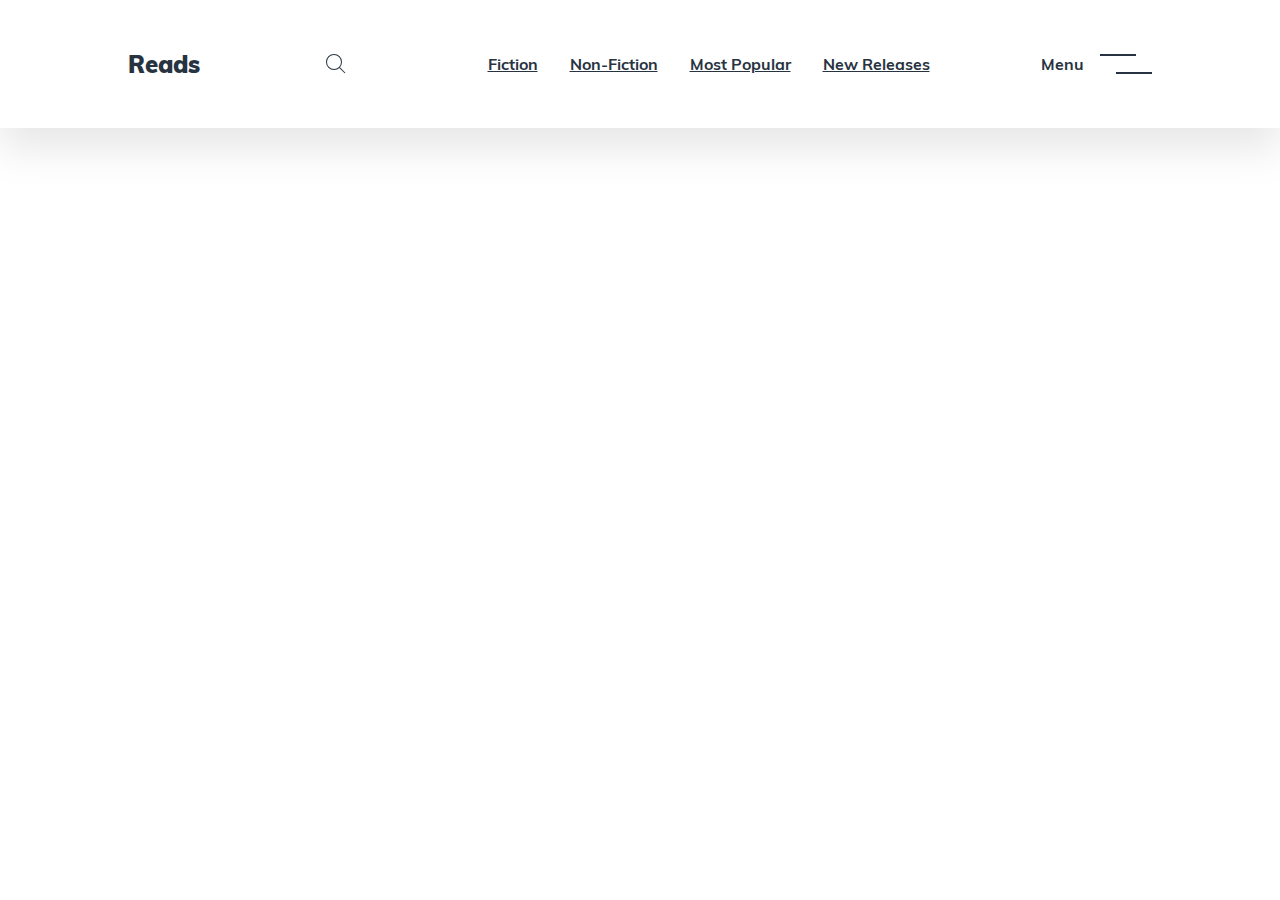
<file: index.html>
<!DOCTYPE html>
<html lang="en">
<head>
  <meta charset="UTF-8">
  <meta name="viewport" content="width=device-width, initial-scale=1.0">
  <meta http-equiv="X-UA-Compatible" content="ie=edge">
  <title>A11y Hallway Talk</title>
  <link rel="stylesheet" href="./app.css">
</head>
<body>
  <header class="header">
    <a class="t-brand brand" href="/">Reads</a>
    <div class="header__center">
      <button class="button-icon search-trigger" data-search-trigger>
        <span class="screen-reader-only">
          Open search
        </span>
        <svg class="button-icon__icon" width="24" height="24" viewBox="0 0 24 24" xmlns="http://www.w3.org/2000/svg" role="presentation">
          <path d="M15.707 15l5.657 5.657-.707.707L15 15.707l.707-.707z"/>
          <path fill-rule="evenodd" clip-rule="evenodd" d="M10 17a7 7 0 1 0 0-14 7 7 0 0 0 0 14zm0 1a8 8 0 1 0 0-16 8 8 0 0 0 0 16z"/>
        </svg>
      </button>
      <form class="search" action="" data-search-form>
        <label class="screen-reader-only" for="globalSearch">Search the website</label>
        <input
          class="t-body search__input"
          id="globalSearch"
          type="search"
          placeholder="Search by genre"
          data-search-input
        >
        <button class="button-icon search__submit" type="submit" data-search-submit>
          <span class="screen-reader-only">
            Search
          </span>
          <svg class="button-icon__icon" width="24" height="24" viewBox="0 0 24 24" xmlns="http://www.w3.org/2000/svg" role="presentation">
            <path d="M15.707 15l5.657 5.657-.707.707L15 15.707l.707-.707z"/>
            <path fill-rule="evenodd" clip-rule="evenodd" d="M10 17a7 7 0 1 0 0-14 7 7 0 0 0 0 14zm0 1a8 8 0 1 0 0-16 8 8 0 0 0 0 16z"/>
          </svg>
        </button>
        <button class="button-icon search__close" type="button" data-search-close>
          <span class="screen-reader-only">
            Close search form
          </span>
          <svg class="button-icon__icon search__close__icon" width="24" height="24" viewBox="0 0 24 24" xmlns="http://www.w3.org/2000/svg">
            <path d="M12.192 10.778L4.414 3 3 4.414l7.778 7.778L3 19.971l1.414 1.414 7.778-7.778 7.779 7.778 1.414-1.414-7.778-7.779 7.778-7.778L19.97 3l-7.779 7.778z"/>
          </svg>
        </button>
      </form>
      <nav class="center-nav">
        <ul class="center-nav__items">
          <li class="center-nav__item">
            <a class="t-link" href="/fiction">Fiction</a>
          </li>
          <li class="center-nav__item">
            <a class="t-link" href="/non-Fiction">Non-Fiction</a>
          </li>
          <li class="center-nav__item">
            <a class="t-link" href="/most-popular">Most Popular</a>
          </li>
          <li class="center-nav__item">
            <a class="t-link" href="/new-releases">New Releases</a>
          </li>
        </ul>
      </nav>
    </div>
    <button class="button-icon menu-trigger">
      <span class="t-copy-large">Menu</span>
      <svg class="button-icon__icon menu-trigger__icon--small" width="24" height="20" viewBox="0 0 24 20" xmlns="http://www.w3.org/2000/svg" role="presentation">
        <path d="M8 18h16v2H8zM0 0h16v2H0z"/>
      </svg>
      <svg class="button-icon__icon menu-trigger__icon--large" width="52" height="24" viewBox="0 0 52 24" xmlns="http://www.w3.org/2000/svg" role="presentation">
        <path d="M16 20h36v2H16zM0 2h36v2H0z"/>
      </svg>
    </button>
  </header>
  <script src="app.js"></script>
</body>
</html>
</file>
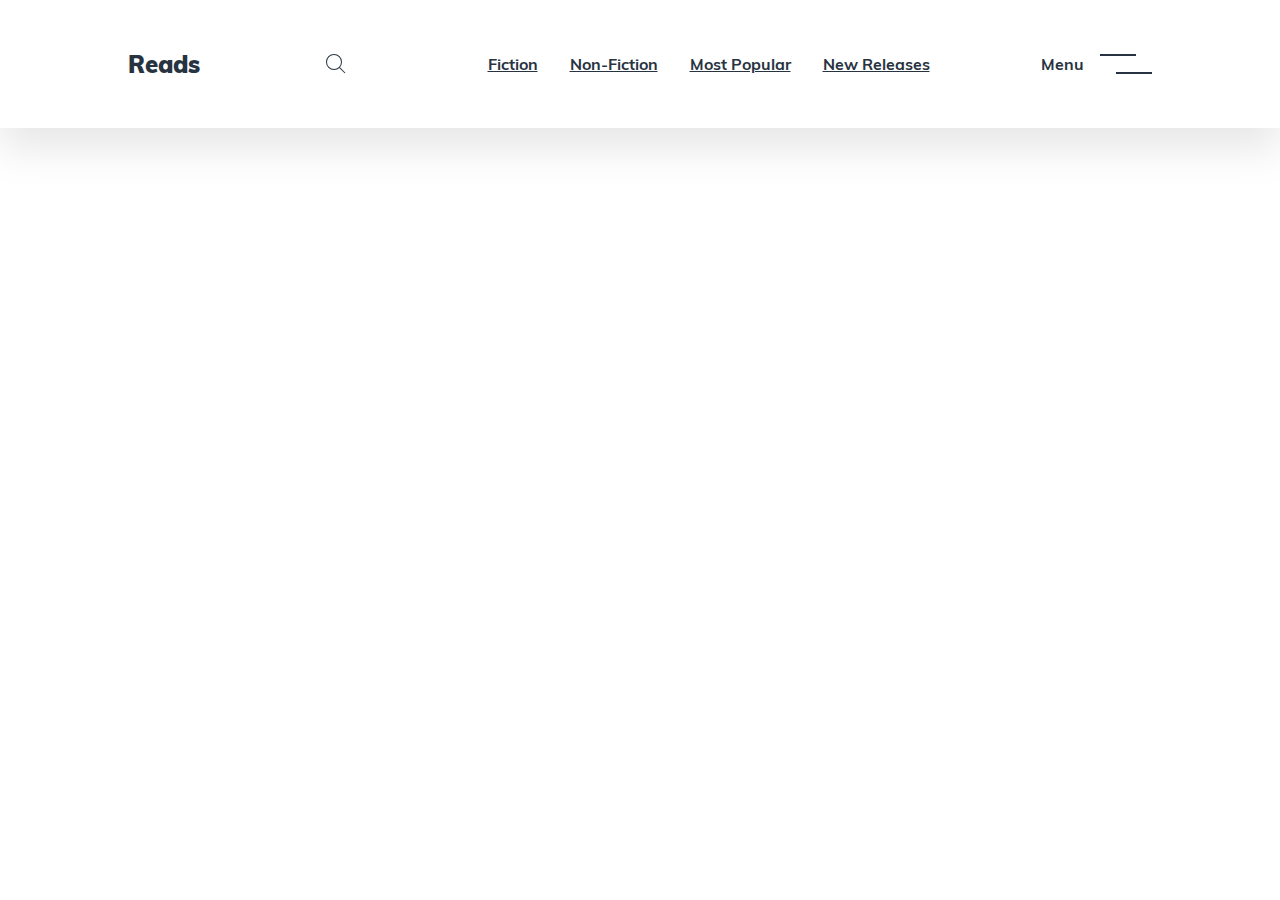
<file: 2-styling/index.html>
<!DOCTYPE html>
<html lang="en">
<head>
  <meta charset="UTF-8">
  <meta name="viewport" content="width=device-width, initial-scale=1.0">
  <meta http-equiv="X-UA-Compatible" content="ie=edge">
  <title>Reads</title>
  <link rel="stylesheet" href="./app.css">
</head>
<body>
  <header class="header">
    <a class="t-brand brand" href="/">Reads</a>
    <div class="header__center">
      <button class="button-icon search-trigger" type="button">
        <span class="screen-reader-only">
          Open search
        </span>
        <svg class="button-icon__icon" width="24" height="24" viewBox="0 0 24 24" xmlns="http://www.w3.org/2000/svg" aria-hidden="true">
          <path d="M15.707 15l5.657 5.657-.707.707L15 15.707l.707-.707z"/>
          <path fill-rule="evenodd" d="M10 17a7 7 0 1 0 0-14 7 7 0 0 0 0 14zm0 1a8 8 0 1 0 0-16 8 8 0 0 0 0 16z"/>
        </svg>
      </button>
      <form class="search" action="">
        <label class="screen-reader-only" for="globalSearch">Search for reads</label>
        <input
          class="t-body search__input"
          id="globalSearch"
          type="search"
          placeholder="Search by genre"
        >
        <button class="button-icon search__submit" type="submit">
          <span class="screen-reader-only">
            Search
          </span>
          <svg class="button-icon__icon" width="24" height="24" viewBox="0 0 24 24" xmlns="http://www.w3.org/2000/svg" aria-hidden="true">
            <path d="M15.707 15l5.657 5.657-.707.707L15 15.707l.707-.707z"/>
            <path fill-rule="evenodd" d="M10 17a7 7 0 1 0 0-14 7 7 0 0 0 0 14zm0 1a8 8 0 1 0 0-16 8 8 0 0 0 0 16z"/>
          </svg>
        </button>
        <button class="button-icon search__close" type="button">
          <span class="screen-reader-only">
            Close search form
          </span>
          <svg class="button-icon__icon search__close__icon" width="24" height="24" viewBox="0 0 24 24" xmlns="http://www.w3.org/2000/svg">
            <path d="M12.192 10.778L4.414 3 3 4.414l7.778 7.778L3 19.971l1.414 1.414 7.778-7.778 7.779 7.778 1.414-1.414-7.778-7.779 7.778-7.778L19.97 3l-7.779 7.778z"/>
          </svg>
        </button>
      </form>
      <nav class="center-nav">
        <ul class="center-nav__items">
          <li class="center-nav__item">
            <a class="t-link" href="/fiction">Fiction</a>
          </li>
          <li class="center-nav__item">
            <a class="t-link" href="/non-Fiction">Non-Fiction</a>
          </li>
          <li class="center-nav__item">
            <a class="t-link" href="/most-popular">Most Popular</a>
          </li>
          <li class="center-nav__item">
            <a class="t-link" href="/new-releases">New Releases</a>
          </li>
        </ul>
      </nav>
    </div>
    <button class="button-icon menu-trigger" type="button">
      <span class="t-copy-large">Menu</span>
      <svg class="button-icon__icon menu-trigger__icon--small" width="24" height="20" viewBox="0 0 24 20" xmlns="http://www.w3.org/2000/svg" aria-hidden="true">
        <path d="M8 18h16v2H8zM0 0h16v2H0z"/>
      </svg>
      <svg class="button-icon__icon menu-trigger__icon--large" width="52" height="24" viewBox="0 0 52 24" xmlns="http://www.w3.org/2000/svg" aria-hidden="true">
        <path d="M16 20h36v2H16zM0 2h36v2H0z"/>
      </svg>
    </button>
  </header>
</body>
</html>
</file>
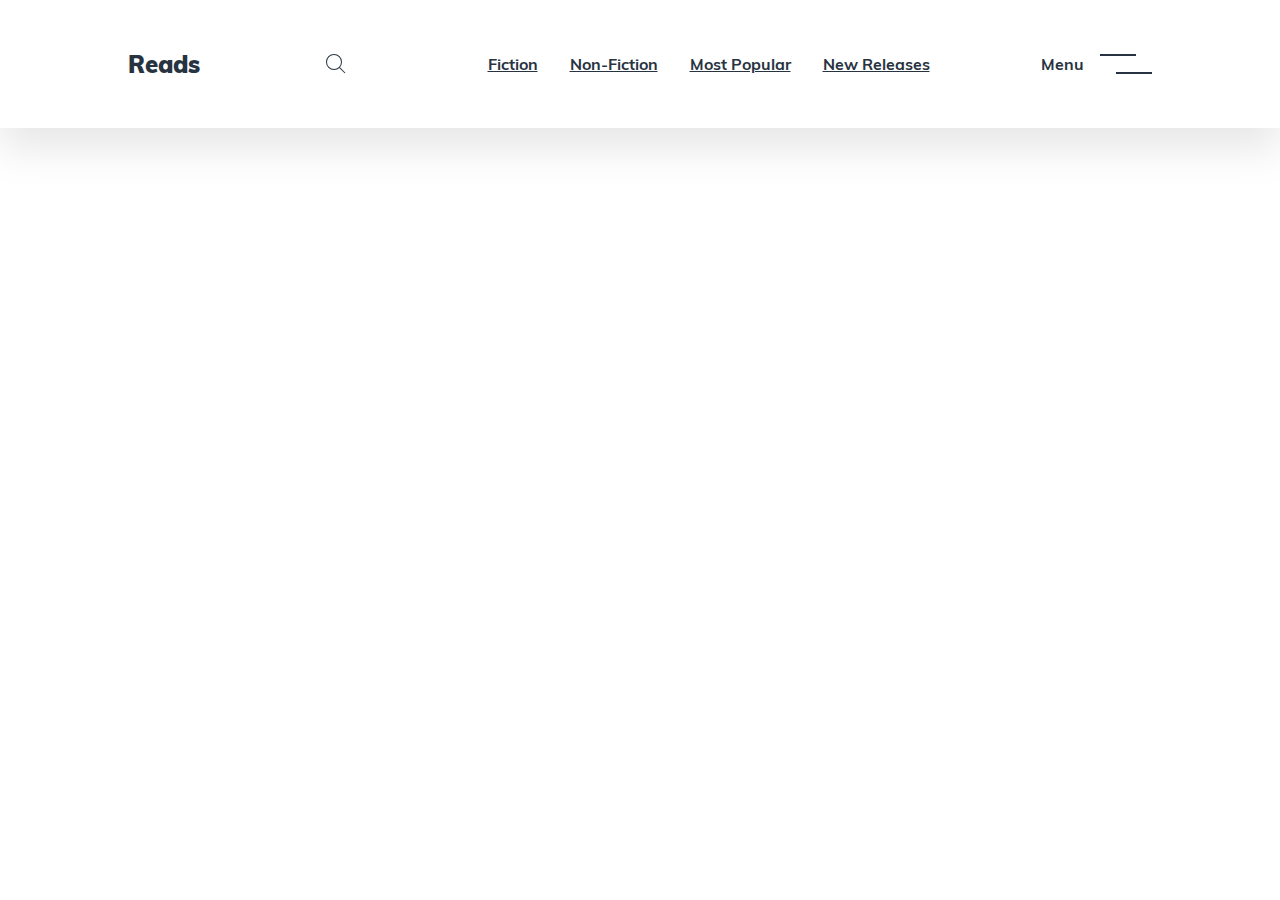
<file: 3-functionality/index.html>
<!DOCTYPE html>
<html lang="en">
<head>
  <meta charset="UTF-8">
  <meta name="viewport" content="width=device-width, initial-scale=1.0">
  <meta http-equiv="X-UA-Compatible" content="ie=edge">
  <title>Reads</title>
  <link rel="stylesheet" href="./app.css">
</head>
<body>
  <header class="header">
    <a class="t-brand brand" href="/">Reads</a>
    <div class="header__center">
      <button class="button-icon search-trigger" type="button" data-search-trigger>
        <span class="screen-reader-only">
          Open search
        </span>
        <svg class="button-icon__icon" width="24" height="24" viewBox="0 0 24 24" xmlns="http://www.w3.org/2000/svg" aria-hidden="true">
          <path d="M15.707 15l5.657 5.657-.707.707L15 15.707l.707-.707z"/>
          <path fill-rule="evenodd" d="M10 17a7 7 0 1 0 0-14 7 7 0 0 0 0 14zm0 1a8 8 0 1 0 0-16 8 8 0 0 0 0 16z"/>
        </svg>
      </button>
      <form class="search" action="" data-search-form>
        <label class="screen-reader-only" for="globalSearch">Search for reads</label>
        <input
          class="t-body search__input"
          id="globalSearch"
          type="search"
          placeholder="Search by genre"
          data-search-input
        >
        <button class="button-icon search__submit" type="submit" data-search-submit>
          <span class="screen-reader-only">
            Search
          </span>
          <svg class="button-icon__icon" width="24" height="24" viewBox="0 0 24 24" xmlns="http://www.w3.org/2000/svg" aria-hidden="true">
            <path d="M15.707 15l5.657 5.657-.707.707L15 15.707l.707-.707z"/>
            <path fill-rule="evenodd" d="M10 17a7 7 0 1 0 0-14 7 7 0 0 0 0 14zm0 1a8 8 0 1 0 0-16 8 8 0 0 0 0 16z"/>
          </svg>
        </button>
        <button class="button-icon search__close" type="button" data-search-close>
          <span class="screen-reader-only">
            Close search form
          </span>
          <svg class="button-icon__icon search__close__icon" width="24" height="24" viewBox="0 0 24 24" xmlns="http://www.w3.org/2000/svg">
            <path d="M12.192 10.778L4.414 3 3 4.414l7.778 7.778L3 19.971l1.414 1.414 7.778-7.778 7.779 7.778 1.414-1.414-7.778-7.779 7.778-7.778L19.97 3l-7.779 7.778z"/>
          </svg>
        </button>
      </form>
      <nav class="center-nav">
        <ul class="center-nav__items">
          <li class="center-nav__item">
            <a class="t-link" href="/fiction">Fiction</a>
          </li>
          <li class="center-nav__item">
            <a class="t-link" href="/non-Fiction">Non-Fiction</a>
          </li>
          <li class="center-nav__item">
            <a class="t-link" href="/most-popular">Most Popular</a>
          </li>
          <li class="center-nav__item">
            <a class="t-link" href="/new-releases">New Releases</a>
          </li>
        </ul>
      </nav>
    </div>
    <button class="button-icon menu-trigger">
      <span class="t-copy-large">Menu</span>
      <svg class="button-icon__icon menu-trigger__icon--small" width="24" height="20" viewBox="0 0 24 20" xmlns="http://www.w3.org/2000/svg" aria-hidden="true">
        <path d="M8 18h16v2H8zM0 0h16v2H0z"/>
      </svg>
      <svg class="button-icon__icon menu-trigger__icon--large" width="52" height="24" viewBox="0 0 52 24" xmlns="http://www.w3.org/2000/svg" aria-hidden="true">
        <path d="M16 20h36v2H16zM0 2h36v2H0z"/>
      </svg>
    </button>
  </header>
  <script src="app.js"></script>
</body>
</html>
</file>
<file: app.css>
/* Typography */
@font-face {
  font-family: 'Muli';
  font-style: normal;
  font-weight: 400;
  src: url('./assets/fonts/muli/Muli-Regular.woff2'),
    url('./assets/fonts/muli/Muli-Regular.woff'),
    url('./assets/fonts/muli/Muli-Regular.ttf');
}

@font-face {
  font-family: 'Muli';
  font-style: normal;
  font-weight: 700;
  src: url('./assets/fonts/muli/Muli-Bold.woff2'),
    url('./assets/fonts/muli/Muli-Bold.woff'),
    url('./assets/fonts/muli/Muli-Bold.ttf');
}

@font-face {
  font-family: 'Muli';
  font-style: normal;
  font-weight: 900;
  src: url('./assets/fonts/muli/Muli-Black.woff2'),
    url('./assets/fonts/muli/Muli-Black.woff'),
    url('./assets/fonts/muli/Muli-Black.ttf');
}

:root {
  /* Colorbook */
  --color-charcoal-021: #283342;
  --color-charcoal-046: #73767a;
  --color-white: #fff;
  --color-alarm-049: #ec110d;
  --color-slate-blue-050: #4878b8;

  /* Spacing */
  --space-eighth: 0.2rem;
  --space-quarter: 0.4rem;
  --space-half: 0.8rem;
  --space-default: 1.6rem;
  --space-double: 3.2rem;
  --space-quad: 6.4rem;
  --space-oct: 12.8rem;

  /* Typography */
  --font-family-sans: 'Muli', sans-serif;

  /* Font Weights */
  --weight-regular: 400;
  --weight-bold: 700;
  --weight-black: 900;

  /* Design elements */
  --transition: 300ms ease-in-out;
  --border-radius-default: 0.4rem;
  --border-radius-large: 0.8rem;
}

/* Reset */
html {
  box-sizing: border-box;
  font-size: 62.5%;
}

*, *::before, *::after {
  box-sizing: inherit;
}

html, body {
  height: 100%;
}

body {
  margin: 0;
  font-family: var(--font-family-sans);
  font-size: 1.6rem;
  background-color: var(--color-white);
}

/* Type Specs */
.t-brand {
  font-family: var(--font-family-sans);
  font-size: 2.4rem;
  font-weight: var(--weight-black);
  line-height: 1;
}

.t-copy-large {
  font-family: var(--font-family-sans);
  font-size: 1.6rem;
  font-weight: var(--weight-bold);
  line-height: 1;
}

.t-link {
  font-family: var(--font-family-sans);
  font-size: 1.6rem;
  font-weight: var(--weight-bold);
  line-height: 1;
  color: var(--color-charcoal-021);
  transition: var(--transition) color, var(--transition) outline-color;
  outline: 0.4rem solid transparent;
  outline-offset: 0.2rem;
}
.t-link:hover {
  color: var(--color-charcoal-046);
}
.t-link:focus {
  outline-color: var(--color-slate-blue-050);
}

.t-body {
  font-family: var(--font-family-sans);
  font-size: 1.4rem;
  font-weight: var(--weight-regular);
  line-height: 1.286;
}

/* Screen Reader Only */
.screen-reader-only {
  padding: 0;
  width: 1px;
  height: 1px;
  position: absolute;
  clip: rect(1px, 1px, 1px, 1px);
  clip-path: inset(0px 0px 99.9% 99.9%);
  overflow: hidden;
  border: 0;
}

/* Buttons */
.button-icon {
  padding: 0;
  min-width: 4.8rem;
  min-height: 4.8rem;
  display: flex;
  align-items: center;
  justify-content: center;
  color: var(--color-charcoal-021);
  background-color: transparent;
  border: none;
  transition: var(--transition) color, var(--transition) outline-color;
  outline: 0.4rem solid transparent;
}
.button-icon:hover {
  color: var(--color-charcoal-046);
  cursor: pointer;
}
.button-icon:hover .button-icon__icon {
  fill: var(--color-charcoal-046);
}
.button-icon::-moz-focus-inner {
  border: none;
}
.button-icon:focus {
  outline-color: var(--color-slate-blue-050);
}

.button-icon__icon {
  fill: var(--color-charcoal-021);
  transition: var(--transition) fill;
}

/* Header */
.header {
  display: flex;
  flex-flow: row nowrap;
  align-items: center;
  justify-content: space-between;
  box-shadow: rgba(0, 0, 0, 0.1) 0px 20px 40px 0px;
}
@media (max-width: 1199px) {
  .header {
    margin-bottom: var(--space-double);
    padding-right: var(--space-default);
    padding-left: var(--space-default);
    min-height: var(--space-quad);
  }
}
@media (min-width: 1200px) {
  .header {
    margin-bottom: var(--space-quad);
    padding-right: var(--space-oct);
    padding-left: var(--space-oct);
    min-height: var(--space-oct);
  }
}

/* Brand */
.brand {
  color: var(--color-charcoal-021);
  text-decoration: none;
  transition: var(--transition) color, var(--transition) outline-color;
  outline: 0.4rem solid transparent;
  outline-offset: 0.2rem;
}
.brand:hover {
  color: var(--color-charcoal-046);
}
.brand:focus {
  outline-color: var(--color-slate-blue-050);
}

/* Search */
.search-trigger:focus {
  outline-offset: -0.4rem;
}

.search {
  display: none;
}
.search--is-open {
  display: block;
  position: absolute;
  left: 50%;
  transform: translateX(-50%);
}
@media (max-width: 575px) {
  .search--is-open {
    width: calc(100% - var(--space-default) - var(--space-default));
  }
}
@media (min-width: 576px) and (max-width: 899px) {
  .search--is-open {
    width: 28rem;
  }
}
@media (min-width: 900px) and (max-width: 1199px) {
  .search--is-open {
    width: 57rem;
  }
}
@media (min-width: 1200px) {
  .search--is-open {
    width: 65.7rem;
  }
}

.search__input {
  padding-right: 6.4rem;
  padding-left: 0.8rem;
  width: 100%;
  height: 4.8rem;
  color: var(--color-charcoal-021);
  border: none;
  border-bottom: 0.2rem solid var(--color-charcoal-021);
  transition: var(--transition) border-bottom-color;
}
.search__input::placeholder {
  color: var(--color-charcoal-046);
}
.search__input::-webkit-input-placeholder {
  color: var(--color-charcoal-046);
}
.search__input::-moz-placeholder {
  color: var(--color-charcoal-046);
}
.search__input:-ms-input-placeholder {
  color: var(--color-charcoal-046);
}
.search__input:-moz-placeholder {
  color: var(--color-charcoal-046);
}
.search__input:focus {
  outline: none;
  border-bottom-color: var(--color-slate-blue-050);
  border-width: 0.4rem;
  transform: translateY(0.1rem);
}

.search__submit {
  position: absolute;
  top: 0;
  right: 0;
}
.search__submit:focus {
  outline-offset: -0.4rem;
}

.search__close {
  position: absolute;
  top: 0;
  right: 0;
  opacity: 0;
  pointer-events: none;
  transition: var(--transition) opacity;
}
.search__close:focus {
  display: block;
  pointer-events: auto;
  opacity: 1;
  outline-offset: -0.4rem;
}
.search__close::before {
  content: '';
  width: 2rem;
  height: 2rem;
  display: block;
  position: absolute;
  top: 50%;
  left: 50%;
  transform: translate(-50%, -50%);
  background-color: var(--color-white);
}

.search__close__icon {
  position: absolute;
  top: 50%;
  left: 50%;
  transform: translate(-50%, -50%);
  z-index: 1;
}

/* Center Nav */
.header__center {
  display: flex;
  align-items: center;
}

@media (max-width: 899px) {
  .center-nav {
    display: none;
  }
}

.center-nav__items {
  margin: 0;
  padding: 0;
  display: flex;
}
@media (min-width: 900px) and (max-width: 1199px) {
  .center-nav__items {
    margin-left: var(--space-quad);
  }
}
@media (min-width: 1200px) {
  .center-nav__items {
    margin-left: var(--space-oct);
  }
}

.center-nav__item {
  list-style: none;
}
.center-nav__item:not(:first-child) {
  margin-left: var(--space-double);
}

/* Menu */
.menu-trigger:focus {
  outline-offset: 0.2rem;
}

@media (max-width: 575px) {
  .menu-trigger__icon--small {
    margin-left: var(--space-half);
  }

  .menu-trigger__icon--large {
    display: none;
  }
}
@media (min-width: 576px) {
  .menu-trigger__icon--small {
    display: none;
  }

  .menu-trigger__icon--large {
    margin-left: var(--space-default);
  }
}
</file>
<file: 2-styling/app.css>
/* Typography */
@font-face {
  font-family: 'Muli';
  font-style: normal;
  font-weight: 400;
  src: url('./assets/fonts/muli/Muli-Regular.woff2'),
    url('./assets/fonts/muli/Muli-Regular.woff'),
    url('./assets/fonts/muli/Muli-Regular.ttf');
}

@font-face {
  font-family: 'Muli';
  font-style: normal;
  font-weight: 700;
  src: url('./assets/fonts/muli/Muli-Bold.woff2'),
    url('./assets/fonts/muli/Muli-Bold.woff'),
    url('./assets/fonts/muli/Muli-Bold.ttf');
}

@font-face {
  font-family: 'Muli';
  font-style: normal;
  font-weight: 900;
  src: url('./assets/fonts/muli/Muli-Black.woff2'),
    url('./assets/fonts/muli/Muli-Black.woff'),
    url('./assets/fonts/muli/Muli-Black.ttf');
}

:root {
  /* Colorbook */
  --color-charcoal-021: #283342;
  --color-charcoal-046: #73767a;
  --color-white: #fff;
  --color-alarm-049: #ec110d;
  --color-slate-blue-050: #4878b8;

  /* Typography */
  --font-family-sans: 'Muli', sans-serif;

  /* Font Weights */
  --weight-regular: 400;
  --weight-bold: 700;
  --weight-black: 900;

  /* Design elements */
  --transition: 300ms ease-in-out;
  --border-radius-default: 0.25rem;
  --border-radius-large: 0.5rem;
}

/* Reset */
html {
  box-sizing: border-box;
}

*, *::before, *::after {
  box-sizing: inherit;
}

html, body {
  height: 100%;
}

body {
  margin: 0;
  font-family: var(--font-family-sans);
  background-color: var(--color-white);
}

/* Type Specs */
.t-brand {
  font-family: var(--font-family-sans);
  font-size: 1.5rem;
  font-weight: var(--weight-black);
  line-height: 1;
}

.t-copy-large {
  font-family: var(--font-family-sans);
  font-size: 1rem;
  font-weight: var(--weight-bold);
  line-height: 1;
}

.t-link {
  font-family: var(--font-family-sans);
  font-size: 1rem;
  font-weight: var(--weight-bold);
  line-height: 1;
  color: var(--color-charcoal-021);
  transition: var(--transition) color, var(--transition) outline-color;
  outline: 0.25rem solid transparent;
  outline-offset: 0.125rem;
}
.t-link:hover {
  color: var(--color-charcoal-046);
}
.t-link:focus {
  outline-color: var(--color-slate-blue-050);
}

.t-body {
  font-family: var(--font-family-sans);
  font-size: 0.875rem;
  font-weight: var(--weight-regular);
  line-height: 1.286;
}

/* Screen Reader Only */
.screen-reader-only {
  padding: 0;
  width: 1px;
  height: 1px;
  position: absolute;
  clip: rect(1px, 1px, 1px, 1px);
  clip-path: inset(0px 0px 99.9% 99.9%);
  overflow: hidden;
  border: 0;
}

/* Buttons */
.button-icon {
  padding: 0;
  min-width: 3rem;
  min-height: 3rem;
  display: flex;
  align-items: center;
  justify-content: center;
  color: var(--color-charcoal-021);
  background-color: transparent;
  border: none;
  transition: var(--transition) color, var(--transition) outline-color;
  outline: 0.25rem solid transparent;
}
.button-icon:hover {
  color: var(--color-charcoal-046);
  cursor: pointer;
}
.button-icon:hover .button-icon__icon {
  fill: var(--color-charcoal-046);
}
.button-icon::-moz-focus-inner {
  border: none;
}
.button-icon:focus {
  outline-color: var(--color-slate-blue-050);
}

.button-icon__icon {
  fill: var(--color-charcoal-021);
  transition: var(--transition) fill;
}

/* Header */
.header {
  display: flex;
  flex-flow: row nowrap;
  align-items: center;
  justify-content: space-between;
  box-shadow: rgba(0, 0, 0, 0.1) 0px 20px 40px 0px;
}
@media (max-width: 74.9375rem) {
  .header {
    margin-bottom: 2rem;
    padding-right: 1rem;
    padding-left: 1rem;
    min-height: 4rem;
  }
}
@media (min-width: 75rem) {
  .header {
    margin-bottom: 4rem;
    padding-right: 8rem;
    padding-left: 8rem;
    min-height: 8rem;
  }
}

/* Brand */
.brand {
  color: var(--color-charcoal-021);
  text-decoration: none;
  transition: var(--transition) color, var(--transition) outline-color;
  outline: 0.25rem solid transparent;
  outline-offset: 0.125rem;
}
.brand:hover {
  color: var(--color-charcoal-046);
}
.brand:focus {
  outline-color: var(--color-slate-blue-050);
}

/* Search */
.search-trigger:focus {
  outline-offset: -0.25rem;
}

.search {
  display: none;
}
.search--is-open {
  display: block;
  position: absolute;
  left: 50%;
  transform: translateX(-50%);
}
@media (max-width: 35.9375rem) {
  .search--is-open {
    width: calc(100% - 2rem);
  }
}
@media (min-width: 36rem) and (max-width: 56.1875rem) {
  .search--is-open {
    width: 17.5rem;
  }
}
@media (min-width: 56.25rem) and (max-width: 74.9375rem) {
  .search--is-open {
    width: 35.625rem;
  }
}
@media (min-width: 75rem) {
  .search--is-open {
    width: 41.0625rem;
  }
}

.search__input {
  padding-right: 4rem;
  padding-left: 0.5rem;
  width: 100%;
  height: 3rem;
  color: var(--color-charcoal-021);
  border: none;
  border-bottom: 0.125rem solid var(--color-charcoal-021);
  transition: var(--transition) border-bottom-color;
}
.search__input::placeholder {
  color: var(--color-charcoal-046);
}
.search__input::-webkit-input-placeholder {
  color: var(--color-charcoal-046);
}
.search__input::-moz-placeholder {
  color: var(--color-charcoal-046);
}
.search__input:-ms-input-placeholder {
  color: var(--color-charcoal-046);
}
.search__input:-moz-placeholder {
  color: var(--color-charcoal-046);
}
.search__input:focus {
  outline: none;
  border-bottom-color: var(--color-slate-blue-050);
  border-width: 0.25rem;
  transform: translateY(0.0625rem);
}

.search__submit {
  position: absolute;
  top: 0;
  right: 0;
}
.search__submit:focus {
  outline-offset: -0.25rem;
}

.search__close {
  position: absolute;
  top: 0;
  right: 0;
  opacity: 0;
  pointer-events: none;
  transition: var(--transition) opacity;
}
.search__close:focus {
  display: block;
  pointer-events: auto;
  opacity: 1;
  outline-offset: -0.25rem;
}
.search__close::before {
  content: '';
  width: 1.25rem;
  height: 1.25rem;
  display: block;
  position: absolute;
  top: 50%;
  left: 50%;
  transform: translate(-50%, -50%);
  background-color: var(--color-white);
}

.search__close__icon {
  position: absolute;
  top: 50%;
  left: 50%;
  transform: translate(-50%, -50%);
  z-index: 1;
}

/* Center Nav */
.header__center {
  display: flex;
  align-items: center;
}

@media (max-width: 56.1875rem) {
  .center-nav {
    display: none;
  }
}

.center-nav__items {
  margin: 0;
  padding: 0;
  display: flex;
}
@media (min-width: 56.25rem) and (max-width: 74.9375rem) {
  .center-nav__items {
    margin-left: 4rem;
  }
}
@media (min-width: 75rem) {
  .center-nav__items {
    margin-left: 8rem;
  }
}

.center-nav__item {
  list-style: none;
}
.center-nav__item:not(:first-child) {
  margin-left: 2rem;
}

/* Menu */
.menu-trigger:focus {
  outline-offset: 0.125rem;
}

@media (max-width: 35.9375rem) {
  .menu-trigger__icon--small {
    margin-left: 0.5rem;
  }

  .menu-trigger__icon--large {
    display: none;
  }
}
@media (min-width: 36rem) {
  .menu-trigger__icon--small {
    display: none;
  }

  .menu-trigger__icon--large {
    margin-left: 1rem;
  }
}
</file>
<file: 3-functionality/app.css>
/* Typography */
@font-face {
  font-family: 'Muli';
  font-style: normal;
  font-weight: 400;
  src: url('./assets/fonts/muli/Muli-Regular.woff2'),
    url('./assets/fonts/muli/Muli-Regular.woff'),
    url('./assets/fonts/muli/Muli-Regular.ttf');
}

@font-face {
  font-family: 'Muli';
  font-style: normal;
  font-weight: 700;
  src: url('./assets/fonts/muli/Muli-Bold.woff2'),
    url('./assets/fonts/muli/Muli-Bold.woff'),
    url('./assets/fonts/muli/Muli-Bold.ttf');
}

@font-face {
  font-family: 'Muli';
  font-style: normal;
  font-weight: 900;
  src: url('./assets/fonts/muli/Muli-Black.woff2'),
    url('./assets/fonts/muli/Muli-Black.woff'),
    url('./assets/fonts/muli/Muli-Black.ttf');
}

:root {
  /* Colorbook */
  --color-charcoal-021: #283342;
  --color-charcoal-046: #73767a;
  --color-white: #fff;
  --color-alarm-049: #ec110d;
  --color-slate-blue-050: #4878b8;

  /* Typography */
  --font-family-sans: 'Muli', sans-serif;

  /* Font Weights */
  --weight-regular: 400;
  --weight-bold: 700;
  --weight-black: 900;

  /* Design elements */
  --transition: 300ms ease-in-out;
  --border-radius-default: 0.25rem;
  --border-radius-large: 0.5rem;
}

/* Reset */
html {
  box-sizing: border-box;
}

*, *::before, *::after {
  box-sizing: inherit;
}

html, body {
  height: 100%;
}

body {
  margin: 0;
  font-family: var(--font-family-sans);
  background-color: var(--color-white);
}

/* Type Specs */
.t-brand {
  font-family: var(--font-family-sans);
  font-size: 1.5rem;
  font-weight: var(--weight-black);
  line-height: 1;
}

.t-copy-large {
  font-family: var(--font-family-sans);
  font-size: 1rem;
  font-weight: var(--weight-bold);
  line-height: 1;
}

.t-link {
  font-family: var(--font-family-sans);
  font-size: 1rem;
  font-weight: var(--weight-bold);
  line-height: 1;
  color: var(--color-charcoal-021);
  transition: var(--transition) color, var(--transition) outline-color;
  outline: 0.25rem solid transparent;
  outline-offset: 0.125rem;
}
.t-link:hover {
  color: var(--color-charcoal-046);
}
.t-link:focus {
  outline-color: var(--color-slate-blue-050);
}

.t-body {
  font-family: var(--font-family-sans);
  font-size: 0.875rem;
  font-weight: var(--weight-regular);
  line-height: 1.286;
}

/* Screen Reader Only */
.screen-reader-only {
  padding: 0;
  width: 1px;
  height: 1px;
  position: absolute;
  clip: rect(1px, 1px, 1px, 1px);
  clip-path: inset(0px 0px 99.9% 99.9%);
  overflow: hidden;
  border: 0;
}

/* Buttons */
.button-icon {
  padding: 0;
  min-width: 3rem;
  min-height: 3rem;
  display: flex;
  align-items: center;
  justify-content: center;
  color: var(--color-charcoal-021);
  background-color: transparent;
  border: none;
  transition: var(--transition) color, var(--transition) outline-color;
  outline: 0.25rem solid transparent;
}
.button-icon:hover {
  color: var(--color-charcoal-046);
  cursor: pointer;
}
.button-icon:hover .button-icon__icon {
  fill: var(--color-charcoal-046);
}
.button-icon::-moz-focus-inner {
  border: none;
}
.button-icon:focus {
  outline-color: var(--color-slate-blue-050);
}

.button-icon__icon {
  fill: var(--color-charcoal-021);
  transition: var(--transition) fill;
}

/* Header */
.header {
  display: flex;
  flex-flow: row nowrap;
  align-items: center;
  justify-content: space-between;
  box-shadow: rgba(0, 0, 0, 0.1) 0px 20px 40px 0px;
}
@media (max-width: 74.9375rem) {
  .header {
    margin-bottom: 2rem;
    padding-right: 1rem;
    padding-left: 1rem;
    min-height: 4rem;
  }
}
@media (min-width: 75rem) {
  .header {
    margin-bottom: 4rem;
    padding-right: 8rem;
    padding-left: 8rem;
    min-height: 8rem;
  }
}

/* Brand */
.brand {
  color: var(--color-charcoal-021);
  text-decoration: none;
  transition: var(--transition) color, var(--transition) outline-color;
  outline: 0.25rem solid transparent;
  outline-offset: 0.125rem;
}
.brand:hover {
  color: var(--color-charcoal-046);
}
.brand:focus {
  outline-color: var(--color-slate-blue-050);
}

/* Search */
.search-trigger:focus {
  outline-offset: -0.25rem;
}

.search {
  display: none;
}
.search--is-open {
  display: block;
  position: absolute;
  left: 50%;
  transform: translateX(-50%);
}
@media (max-width: 35.9375rem) {
  .search--is-open {
    width: calc(100% - 2rem);
  }
}
@media (min-width: 36rem) and (max-width: 56.1875rem) {
  .search--is-open {
    width: 17.5rem;
  }
}
@media (min-width: 56.25rem) and (max-width: 74.9375rem) {
  .search--is-open {
    width: 35.625rem;
  }
}
@media (min-width: 75rem) {
  .search--is-open {
    width: 41.0625rem;
  }
}

.search__input {
  padding-right: 4rem;
  padding-left: 0.5rem;
  width: 100%;
  height: 3rem;
  color: var(--color-charcoal-021);
  border: none;
  border-bottom: 0.125rem solid var(--color-charcoal-021);
  transition: var(--transition) border-bottom-color;
}
.search__input::placeholder {
  color: var(--color-charcoal-046);
}
.search__input::-webkit-input-placeholder {
  color: var(--color-charcoal-046);
}
.search__input::-moz-placeholder {
  color: var(--color-charcoal-046);
}
.search__input:-ms-input-placeholder {
  color: var(--color-charcoal-046);
}
.search__input:-moz-placeholder {
  color: var(--color-charcoal-046);
}
.search__input:focus {
  outline: none;
  border-bottom-color: var(--color-slate-blue-050);
  border-width: 0.25rem;
  transform: translateY(0.0625rem);
}

.search__submit {
  position: absolute;
  top: 0;
  right: 0;
}
.search__submit:focus {
  outline-offset: -0.25rem;
}

.search__close {
  position: absolute;
  top: 0;
  right: 0;
  opacity: 0;
  pointer-events: none;
  transition: var(--transition) opacity;
}
.search__close:focus {
  display: block;
  pointer-events: auto;
  opacity: 1;
  outline-offset: -0.25rem;
}
.search__close::before {
  content: '';
  width: 1.25rem;
  height: 1.25rem;
  display: block;
  position: absolute;
  top: 50%;
  left: 50%;
  transform: translate(-50%, -50%);
  background-color: var(--color-white);
}

.search__close__icon {
  position: absolute;
  top: 50%;
  left: 50%;
  transform: translate(-50%, -50%);
  z-index: 1;
}

/* Center Nav */
.header__center {
  display: flex;
  align-items: center;
}

@media (max-width: 56.1875rem) {
  .center-nav {
    display: none;
  }
}

.center-nav__items {
  margin: 0;
  padding: 0;
  display: flex;
}
@media (min-width: 56.25rem) and (max-width: 74.9375rem) {
  .center-nav__items {
    margin-left: 4rem;
  }
}
@media (min-width: 75rem) {
  .center-nav__items {
    margin-left: 8rem;
  }
}

.center-nav__item {
  list-style: none;
}
.center-nav__item:not(:first-child) {
  margin-left: 2rem;
}

/* Menu */
.menu-trigger:focus {
  outline-offset: 0.125rem;
}

@media (max-width: 35.9375rem) {
  .menu-trigger__icon--small {
    margin-left: 0.5rem;
  }

  .menu-trigger__icon--large {
    display: none;
  }
}
@media (min-width: 36rem) {
  .menu-trigger__icon--small {
    display: none;
  }

  .menu-trigger__icon--large {
    margin-left: 1rem;
  }
}
</file>
